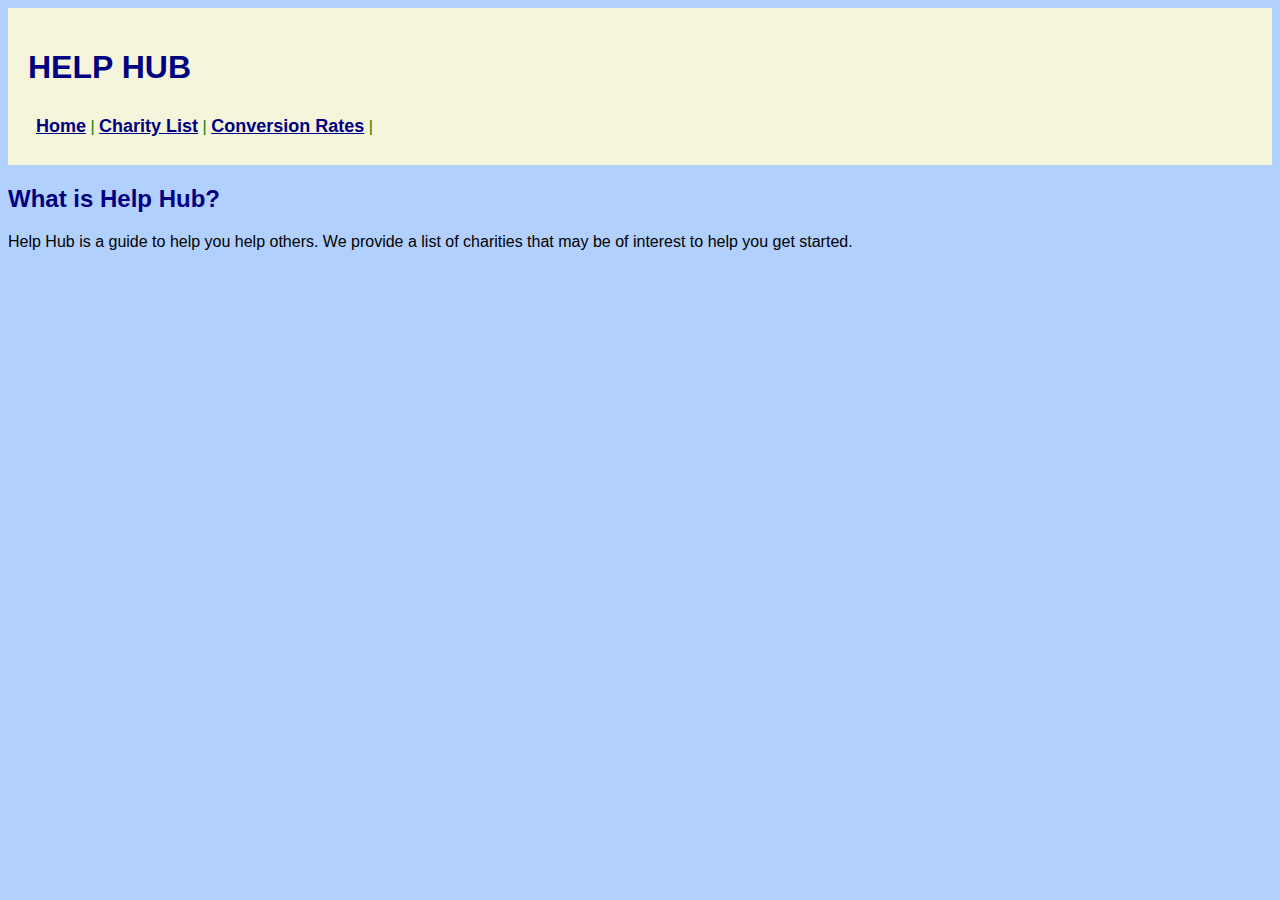
<file: index.html>
<!DOCTYPE html>
<html>
<head>
  <title>HELP HUB</title>
<link rel="stylesheet" href="styles1.css"/>
</head>
<body class="body-class">
<script src="charity_profile.js"></script>

  <header class="header-class">
    <h1 class="title-class">HELP HUB</h1>
    <nav class="nav-class">
      <a href="index.html" class="nav-link-class"><strong>Home</strong></a> |
      <a href="charitylist.html" class="nav-link-class"><strong>Charity List</strong></a> |
      <a href="conversion.html" class="nav-link-class"><strong>Conversion Rates</strong></a> |
    </nav>
  </header>

<h2>What is Help Hub?</h2>

<p>Help Hub is a guide to help you help others. We provide a list of charities that may be of interest to help you get started.</p>
</file>
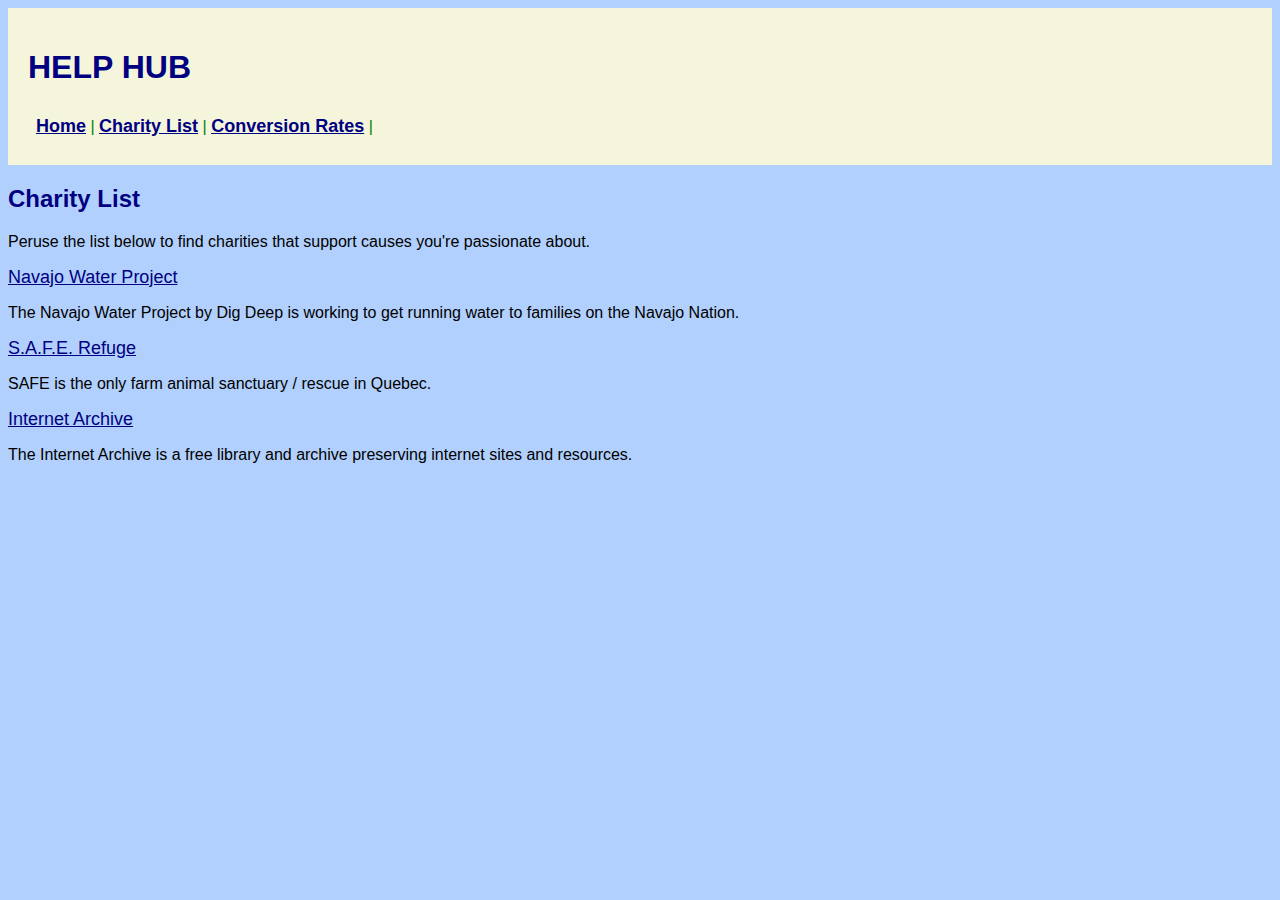
<file: charitylist.html>
<!DOCTYPE html>
<html>
<head>
  <title>HELP HUB CHARITIES</title>
<link rel="stylesheet" href="styles1.css"/>
</head>
<body class="body-class">
  <script src="charity_profile.js"></script>
  <header class="header-class">
    <h1 class="title-class">HELP HUB</h1>
    <nav class="nav-class">
      <a href="index.html" class="nav-link-class"><strong>Home</strong></a> |
      <a href="charitylist.html" class="nav-link-class"><strong>Charity List</strong></a> |
      <a href="conversion.html" class="nav-link-class"><strong>Conversion Rates</strong></a> |
    </nav>
  </header>

<h2>Charity List</h2>
<p>Peruse the list below to find charities that support causes you're passionate about.</p>

<a href="charity1.html" class="charity-name-class"<strong>Navajo Water Project</strong></a>
<p> The Navajo Water Project by Dig Deep is working to get running water to families on the Navajo Nation.</p>

<a href="charity2.html" class="charity-name-class"<strong>S.A.F.E. Refuge</strong></a>
<p> SAFE is the only farm animal sanctuary / rescue in Quebec.</p>

<a href="charity3.html" class="charity-name-class"<strong>Internet Archive</strong></a>
<p> The Internet Archive is a free library and archive preserving internet sites and resources.</p>
</file>
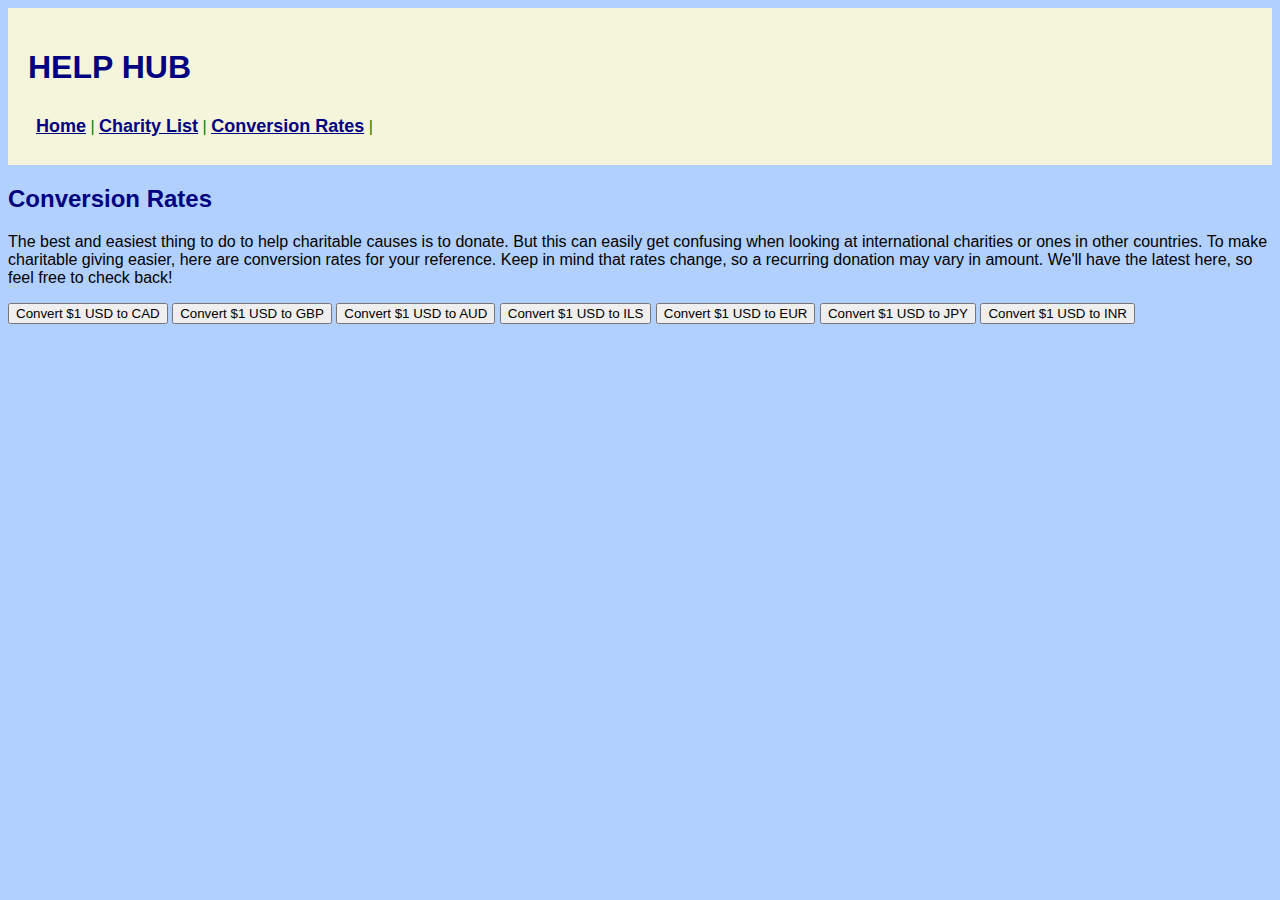
<file: conversion.html>
<!DOCTYPE html>
<html>
<head>
  <title>HELP HUB Conversion Rates</title>
<link rel="stylesheet" href="styles1.css"/>
</head>
<body class="body-class">
<script src="charity_profile.js"></script>

  <header class="header-class">
    <h1 class="title-class">HELP HUB</h1>
    <nav class="nav-class">
      <a href="index.html" class="nav-link-class"><strong>Home</strong></a> |
      <a href="charitylist.html" class="nav-link-class"><strong>Charity List</strong></a> |
      <a href="conversion.html" class="nav-link-class"><strong>Conversion Rates</strong></a> |
    </nav>
  </header>

  <h2>Conversion Rates</h2>
  <p>The best and easiest thing to do to help charitable causes is to donate. But this can easily get confusing when looking at international charities or ones in other countries. To make charitable giving easier, here are conversion rates for your reference. Keep in mind that rates change, so a recurring donation may vary in amount. We'll have the latest here, so feel free to check back!</p>
  <button id="convert-button" onClick="convertCurrency()">Convert $1 USD to CAD</button>
  <button id="convert-buttonGBP" onClick="convertCurrencyGBP()">Convert $1 USD to GBP</button>
  <button id="convert-buttonAUD" onClick="convertCurrencyAUD()">Convert $1 USD to AUD</button>
  <button id="convert-buttonAUD" onClick="convertCurrencyILS()">Convert $1 USD to ILS</button>
  <button id="convert-buttonAUD" onClick="convertCurrencyEUR()">Convert $1 USD to EUR</button>
  <button id="convert-buttonAUD" onClick="convertCurrencyJPY()">Convert $1 USD to JPY</button>
  <button id="convert-buttonAUD" onClick="convertCurrencyINR()">Convert $1 USD to INR</button>
</file>
<file: styles1.css>
*{
 font-family: Arial;
}

body{
 background-color: rgba(0,100,250,0.3);
}


.header-class{
 color: navy;
 background-color: beige;
 padding: 20px;
 border: 5px;
}

.nav-class{
 color: green;
 background-color: beige;
 border: 5px;
 padding: 8px;
}

h2{
 color: navy;
}

a{
 color: navy;
 font-size: 18px;
}

form{
 padding: 10px;
 background-color: beige;
 color: navy;
}

img{
 background-color: white;
 border: 5px solid pink;
}

.invisible{
    visibility: hidden; 
}
</file>
